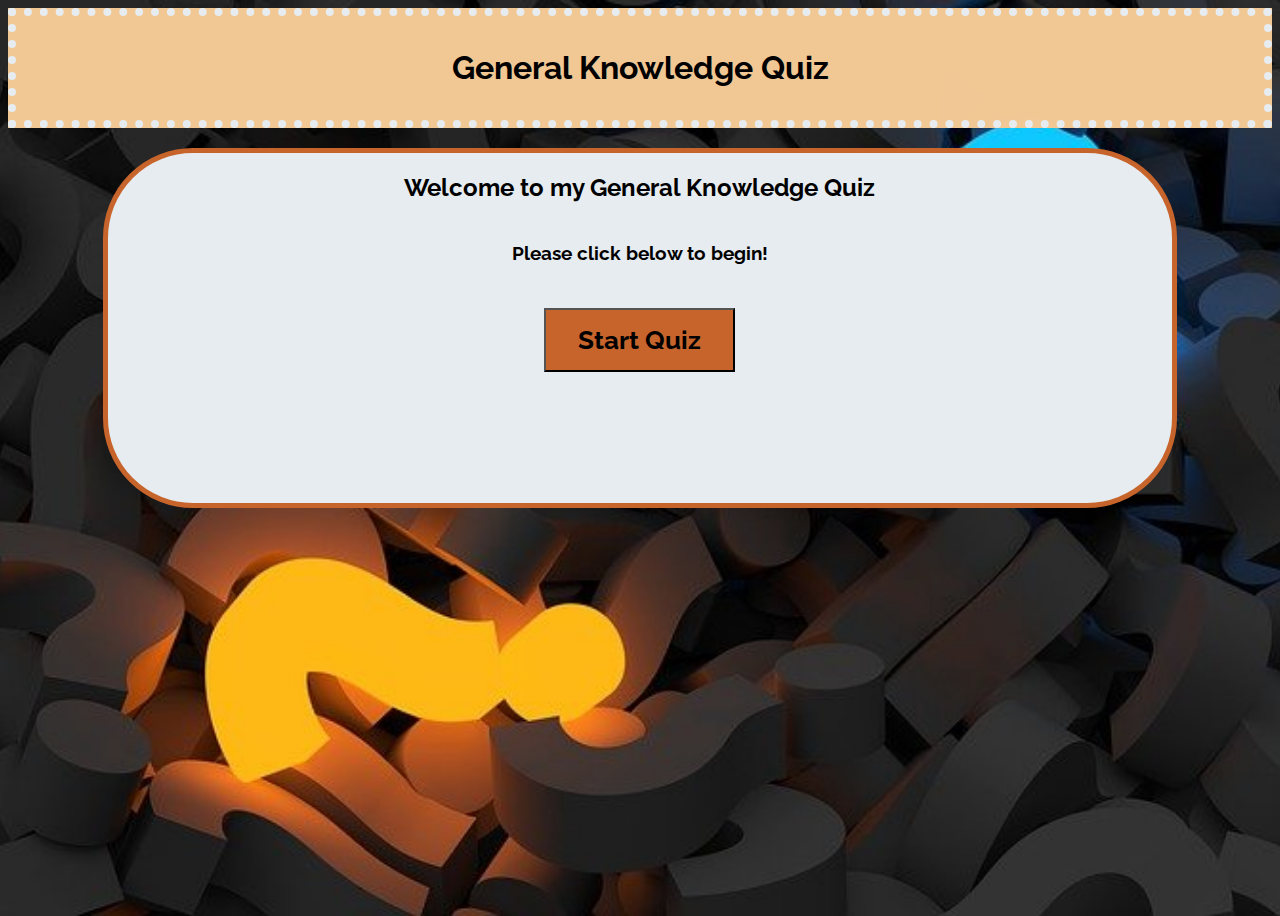
<file: index.html>
<!DOCTYPE html>
<html lang="en">
<head>
    <meta charset="UTF-8">
    <meta http-equiv="X-UA-Compatible" content="IE=edge">
    <meta name="viewport" content="width=device-width, initial-scale=1.0">
    <meta name="description" content="General Knowledge Quiz">
    <meta name="keywords" content="quiz, general knowledge, pub quiz, game">

    <!-- Favicon, Font Awesome and Google Fonts -->
    <link rel="stylesheet" href="https://use.fontawesome.com/releases/v5.7.2/css/all.css"
    integrity="sha384-fnmOCqbTlWIlj8LyTjo7mOUStjsKC4pOpQbqyi7RrhN7udi9RwhKkMHpvLbHG9Sr" crossorigin="anonymous">
    <link href="https://fonts.googleapis.com/css?family=Raleway%7CRighteous" rel="stylesheet">
    <link rel='shortcut icon' type='image/x-icon' href='android-chrome-192x192.png' />
    
    <link rel="stylesheet" href="assets/css/styleindex.css">

    <title>General Knowledge Quiz</title>
</head>

<body>
    <div id="heading">
        <h1>General Knowledge Quiz</h1>
    </div>

    <!-- This will be the only div on the page; it will contain a welcome message and a button to take user to main quiz page -->
    <div id="quiz-area">
        <h2>Welcome to my General Knowledge Quiz</h2>
        <h3>Please click below to begin!</h3>
        <div>
            <!-- https://stackoverflow.com/questions/2906582/how-to-create-an-html-button-that-acts-like-a-link -->
            <form action="quiz.html">
                <button type="submit" id="start-button" aria-label="start">Start Quiz</button>
            </form>
        </div>
    </div> 
</body>

</html>
</file>
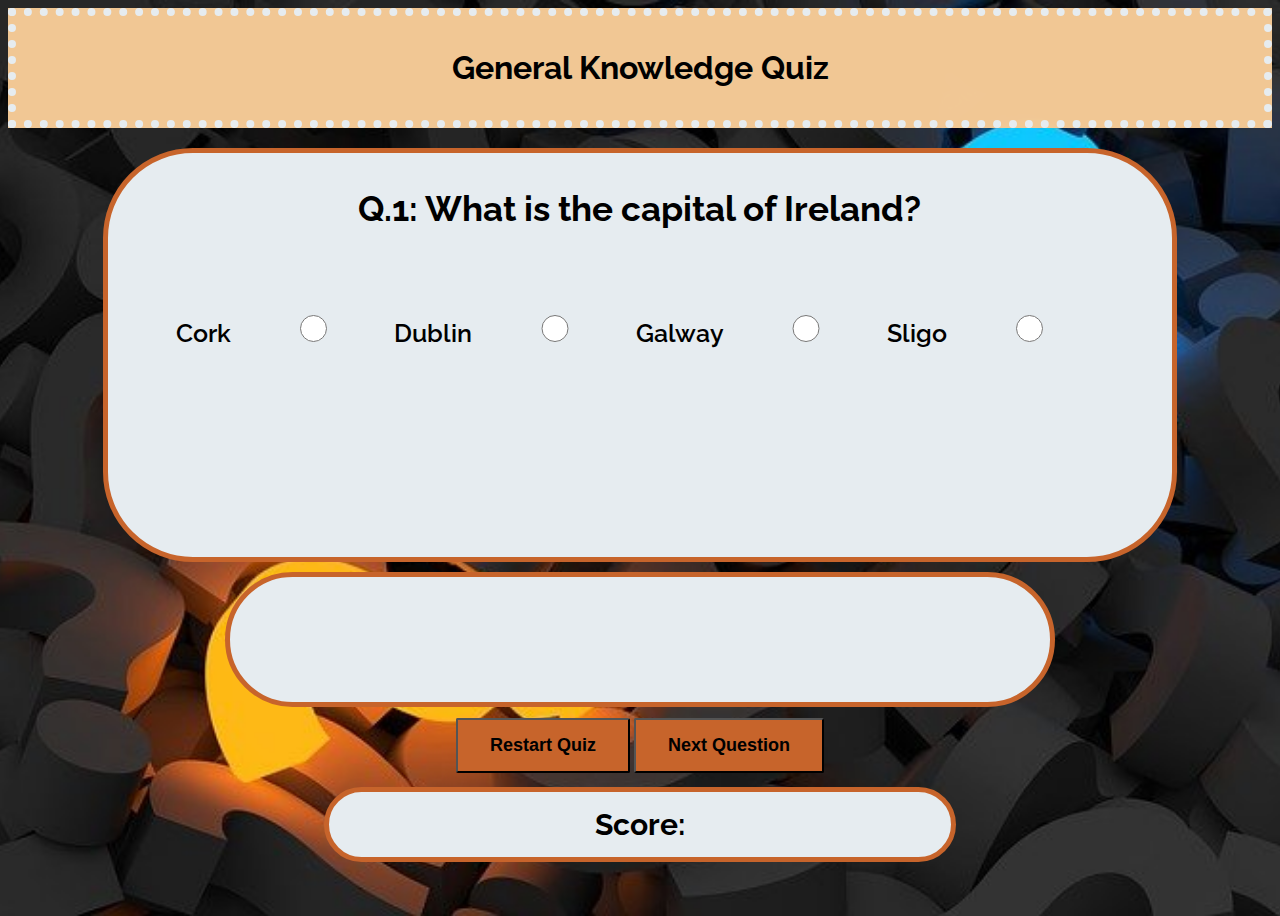
<file: quiz.html>
<!DOCTYPE html>
<html lang="en">
<head>
    <meta charset="UTF-8">
    <meta http-equiv="X-UA-Compatible" content="IE=edge">
    <meta name="viewport" content="width=device-width, initial-scale=1.0">
    <meta name="description" content="General Knowledge Quiz">
    <meta name="keywords" content="quiz, general knowledge, pub quiz, game">

    <!-- Favicon, Font Awesome and Google Fonts -->
    <link rel="stylesheet" href="https://use.fontawesome.com/releases/v5.7.2/css/all.css"
    integrity="sha384-fnmOCqbTlWIlj8LyTjo7mOUStjsKC4pOpQbqyi7RrhN7udi9RwhKkMHpvLbHG9Sr" crossorigin="anonymous">
    <link href="https://fonts.googleapis.com/css?family=Raleway%7CRighteous" rel="stylesheet">
    <link rel='shortcut icon' type='image/x-icon' href='android-chrome-192x192.png' />

    <link rel="stylesheet" href="assets/css/stylequiz.css">

    <title>General Knowledge Quiz</title>
</head>

<body>
    <div id="heading">
        <h1>General Knowledge Quiz</h1>
    </div>

    <!-- Quiz Area which contains question display, answer select div and feedback div -->
    <div id="quiz-area">
        <p id="question"></p>
    
        <div id="answer-select">
            <label for="opt1"></label>
            <input class="answer-option" type="radio" name="option1" id="opt1" value="Cork">
            <label for="opt2"></label>
            <input class="answer-option" type="radio" name="option2" id="opt2" value="Dublin">
            <label for="opt3"></label>
            <input class="answer-option" type="radio" name="option3" id="opt3" value="Galway">
            <label for="opt4"></label>
            <input class="answer-option" type="radio" name="option4" id="opt4" value="Sligo">
            
            <div id="feedback-div">
                <p id="feedback"></p>
            </div>
        </div>
    </div> 

    <!-- Area where icons are. Background color changes to green for correct answer and red for incorrect -->
    <div id="icon-area">
        <i class="fas fa-check-circle" id="correct"></i>
        <i class="fas fa-times-circle" id="incorrect"></i>
    </div>

    <!-- Area that contains both buttons for quiz navigation -->
    <div id="button-div">
        <button id="restart-button" aria-label="restart">Restart Quiz</button>
        <button id="next-button" aria-label="next">Next Question</button>
    </div> 

    <!-- Running score is displayed here -->
    <div id="score-div">
        <p id="score">Score:</p>
    </div>

    <script src="assets/js/script.js"></script>
</body>

</html>
</file>
<file: assets/css/styleindex.css>
/* -------------- BODY, HEADINGS AND PSEUDO CLASSES FOR START BUTTON ----------------- */
body {
    background-color: #b7cad1;
    font-family: "Raleway", sans-serif;
    text-align: center;
    background: url('../media/question-mark.jpg') no-repeat center top;
    background-size: cover;
    height: 100vh;
    padding: 0%;
}

#heading {
    background-color: rgba(243, 201, 149, 0.993);
    border: #E6ECF0 dotted 8px;
    text-align: center;
    font-size: 1.0rem;
    padding: 0.75rem;
    margin-bottom: 20px;
}

h3 {
    margin-top: 40px;
}

#start-button {
    margin: 0 auto;
    padding: 15px 32px 15px 32px;
    margin-top: 25px;
    font-size: 190px;
    font-size: 160%;
    text-decoration: none;
    color: black;
    background-color: rgb(199, 100, 43);;
    font-weight: bold;
    font-family: "Raleway", sans-serif;
}

#start-button:hover {
    background-color: rgba(243, 201, 149, 0.993); 
    border-color: black;
    border-radius: 10px;  
}

/* -------------- QUESTION DISPLAY AND ANSWER OPTIONS AREA ----------------- */

/* Quiz Area which contains question display, answer select div and feedback div */
#quiz-area {
    margin-top: 20px;
    background-color: #E6ECF0;
    box-sizing: border-box;
    border: rgb(199, 100, 43) solid 5px;
    border-radius: 10vmin;
    width: 85%;
    height: 40vh;
    margin-left: auto;
    margin-right: auto;
}

/* -------------- MEDIA QUERIES----------------- */

@media screen and (max-width: 1200px) {

    #quiz-area {
    margin-top: 2px;
    border-radius: 10vmin;
    box-sizing: border-box;
    width: 85%;
    height: 45vh;
    margin-left: auto;
    margin-right: auto;
    }
}

@media screen and (max-width: 850px) {

    #quiz-area {
    margin-top: 2px;
    box-sizing: border-box;
    border-radius: 10vmin;
    width: 85%;
    height: 40vh;
    margin-left: auto;
    margin-right: auto;
    padding-bottom: 4%;
    }
}

@media screen and (max-width: 500px) {

    #quiz-area {
    margin-top: 2px;
    box-sizing: border-box;
    border-radius: 10vmin;
    width: 85%;
    height: 40vh;
    margin-left: auto;
    margin-right: auto;
    padding-bottom: 4%;
    }
    
    h3 {
    margin-top: 40px;
    }
    
    #start-button {
    margin: 0 auto;
    margin-top: 25px;
    font-size: 140px;
    font-size: 110%;
    }
}

@media screen and (max-width: 320px) {

    #quiz-area {
    margin-top: 2px;
    box-sizing: border-box;
    border-radius: 10vmin;
    width: 85%;
    height: 40vh;
    margin-left: auto;
    margin-right: auto;
    padding-bottom: 4%;
    }
        
    h3 {
    margin-top: 40px;
    }

    #start-button {
    margin: 0 auto;
    padding: 15px 32px 15px 32px;
    margin-top: 5px;
    font-size: 140px;
    font-size: 100%;
    }
}
</file>
<file: assets/css/stylequiz.css>
/* -------------- BODY, HEADINGS AND PSEUDO CLASSES FOR NEXT QUESTION AND RESTART BUTTONS ----------------- */
body {
    background-color: #b7cad1;
    font-family: "Raleway", sans-serif;
    text-align: center;
    background: url('../media/question-mark.jpg') no-repeat center top;
    background-size: cover;
    height: 100vh;
    padding: 0%;
}

#heading {
    background-color: rgba(243, 201, 149, 0.993);
    border: #E6ECF0 dotted 8px;
    text-align: center;
    font-size: 1.0rem;
    padding: 0.75rem;
    margin-bottom: 20px;
}

h3 {
    margin-top: 40px;
}

#start-button {
    margin: 0 auto;
    padding: 15px 32px 15px 32px;
    margin-top: 25px;
    font-size: 190px;
    font-size: 160%;
    text-decoration: none;
    color: black;
    background-color: rgb(199, 100, 43);;
    font-weight: bold;
    font-family: "Raleway", sans-serif;
}

#start-button:hover {
    background-color: rgba(243, 201, 149, 0.993); 
    border-color:black;
    border-radius: 10px;  
}

#next-button:hover {
    background-color: #E6ECF0;
    border-color: black;
    border-radius: 10px;
}

#restart-button:hover {
    background-color: #E6ECF0;
    border-color: black;
    border-radius: 10px;
}

/* -------------- QUESTION DISPLAY AND ANSWER OPTIONS AREA ----------------- */

/* Quiz Area which contains question display, answer select div and feedback div */
#quiz-area {
    margin-top: 20px;
    background-color: #E6ECF0;
    box-sizing: border-box;
    border: rgb(199, 100, 43) solid 5px;
    border-radius: 10vmin;
    width: 85%;
    height: 45vh;
    margin-left: auto;
    margin-right: auto;
}

/* Where quiz questions will be displayed */
#question {
    text-align: center;
    font-weight: bolder;
    font-size: 35px;
}

/* Where answer options will be displayed */
#answer-select {
    height: 200px;
    width: 95%;
    margin-left: 5%;
    padding-top: 2rem;
    text-align: center;
    font-weight: 600;
    font-size: 20px;
    white-space: nowrap;
}

/* the radio buttons that need to be selected to register an answer */
.answer-option {
    height: 20%;
    width: 20%;
}

/* Feedback display : "Correct!" or "Incorrect" and Total Score */
#feedback {
    margin-left: -10%;
    position: relative;
    font-weight: bolder;
    font-size: 30px;
}

/* -------------- SCORE DISPLAY, ICON DISPLAY AND SCORE TRACKER AREA ----------------- */

/* Area where icons are displayed */
#icon-area {
    margin-top: 10px;
    background-color: #E6ECF0;
    box-sizing: border-box;
    border: rgb(199, 100, 43) solid 5px;
    border-radius: 10vmin;
    width: 85%;
    height: 15vh;
    max-width: 830px;
    margin-left: auto;
    margin-right: auto;
    padding: 1%;
}

/* icons to change colour according to user input matched against answer index in array */
#correct {
    margin: 2px 70px 2px 2px;
    font-size: 70px;
}

#incorrect {
    margin: 2px 2px 2px 70px;
    font-size: 70px;
}

/* area for buttons, next and restart */
#button-div {
    margin-top: 0.7%;
}

/* Next Question and Restart buttons */
#next-button {
    margin: 0 auto;
    margin-bottom: -18px;
    border-radius: 2px;
    padding: 15px 32px 15px 32px;
    font-size: 100%;
    background-color: rgb(199, 100, 43);
    font-size: large;
    font-weight: bold;
}

#restart-button {
    margin: 0 auto;
    margin-bottom: -18px;
    border-radius: 2px;
    padding: 15px 32px 15px 32px;
    font-size: 100%;
    background-color: rgb(199, 100, 43);
    font-size: large;
    font-weight: bold;
}

/* Where running score is displayed */
#score {
    position: relative;
    align-content: center;
    margin-left: 25%;
    margin-right: 25%;
    margin-bottom: 7%;
    font-size: 30px;
    font-weight: bold;
    box-sizing: border-box;
    border: rgb(199, 100, 43) solid 5px;
    background:#E6ECF0;
    border-radius: 10vmin;
    padding: 10px;
}

/* -------------- MEDIA QUERIES----------------- */

@media screen and (max-width: 1440px) {

    #quiz-area {
    margin-top: 2px;
    border-radius: 10vmin;
    box-sizing: border-box;
    width: 85%;
    height: 46vh;
    margin-left: auto;
    margin-right: auto;
    }

    #question {
    text-align: center;
    font-weight: bolder;
    font-size: 35px;
    }

    #answer-select {
    height: 180px;
    width: 90%;
    margin: auto;
    padding-top: 3rem;
    text-align: center;
    font-weight: 600;
    font-size: 25px;
    white-space: nowrap;
    }

    .answer-option {
    height: 15%;
    width: 15%;
    }

    #feedback {
    margin: auto;
    margin-top: 55px;
    position: relative;
    font-size: 25px;
    }

    #icon-area {
    border-radius: 10vmin;
    width: 75%;
    height: 15vh;
    box-sizing: border-box;
    margin-left: auto;
    margin-right: auto;
    padding: 1%;
    }

    #correct {
    margin: 5px 70px 2px 2px;
    font-size: 70px;
    }

    #incorrect {
    margin: 5px 2px 2px 70px;
    font-size: 70px;
    }

    #button-div {
    margin: 1%;
    }

    #next-button {
    position: relative;
    top: -0.10rem;
    border-radius: 2px;
    padding: 15px 32px 15px 32px;
    }

    #restart-button {
    position: relative;
    top: -0.10rem;
    border-radius: 2px;
    padding: 15px 32px 15px 32px;
    }

    #score {
    position: relative;
    align-content: center;
    margin-left: 25%;
    margin-right: 25%;
    margin-bottom: 7%;
    box-sizing: border-box;
    border-radius: 10vmin;
    padding: 15px;
    }
}

@media screen and (max-width: 1024px) {

    body {
    background: url('../media/question-mark.jpg') center;
    background-size: cover;
    height: 100vh;
    padding: 0%;
    object-fit: cover;
    }

    #quiz-area {
    margin-top: 2px;
    border-radius: 10vmin;
    box-sizing: border-box;
    width: 85%;
    height: 55vh;
    margin-left: auto;
    margin-right: auto;
    }
    
    #question {
    text-align: center;
    font-weight: bolder;
    font-size: 32px;
    }

    #answer-select {
    height: 180px;
    width: 90%;
    margin: auto;
    padding-top: 2rem;
    text-align: center;
    font-weight: 600;
    font-size: 20px;
    white-space: nowrap;
    }
    
    .answer-option {
    height: 15%;
    width: 15%;
    }

    #feedback {
    margin: auto;
    margin-top: 55px;
    position: relative;
    font-size: 25px;
    }

    #icon-area {
    border-radius: 10vmin;
    width: 65%;
    height: 18vh;
    box-sizing: border-box;
    margin-left: auto;
    margin-right: auto;
    padding: 1%;
    }

    #correct {
    margin: 20px 70px 2px 2px;
    font-size: 60px;
    }

    #incorrect {
    margin: 20px 2px 2px 70px;
    font-size: 60px;
    }

    #button-div {
    margin: 1%;
    }

    #next-button {
    position: relative;
    top: .10rem;
    border-radius: 2px;
    padding: 15px 32px 15px 32px;
    }

    #restart-button {
    position: relative;
    top: .10rem;
    border-radius: 2px;
    padding: 15px 32px 15px 32px;
    }

    #score {
    position: relative;
    align-content: center;
    margin-left: 25%;
    margin-right: 25%;
    margin-bottom: 7%;
    box-sizing: border-box;
    border-radius: 10vmin;
    padding: 10px;
    }
}

@media screen and (max-width: 992px) {

    #quiz-area {
    margin-top: 2px;
    box-sizing: border-box;
    border-radius: 10vmin;
    width: 85%;
    height: 45vh;
    margin-left: auto;
    margin-right: auto;
    padding-bottom: 4%;
    }

    #question {
    text-align: center;
    font-weight: bolder;
    font-size: 25px;
    }

    #answer-select {
    height: 180px;
    width: 100%;
    margin: auto;
    font-weight: 600;
    padding-top: 1.5rem;
    font-size: 22px;
    white-space: nowrap;
    }
    
    .answer-option {
    height: 10%;
    width: 5%;
    }
    
    #feedback {
    margin-left: -5%;
    position: relative;
    font-weight: bolder;
    font-size: 22px;
    }

    #icon-area {
    border-radius: 10vmin;
    width: 65%;
    margin-left: 18%;
    height: 15vh;
    box-sizing: border-box;
    padding: 1%;
    }
    
    #correct {
    margin: 8px 70px 2px 2px;
    font-size: 60px;
    }
    
    #incorrect {   
    margin: 8px 2px 2px 70px;
    font-size: 60px;
    }
    
    #button-div {
    margin: 1%;
    }
    
    #next-button {
    position: relative;
    top: .05rem;
    border-radius: 2px;
    padding: 15px 32px 15px 32px;
    }
    
    #restart-button {
    position: relative;
    top: .05rem;
    border-radius: 2px;
    padding: 15px 32px 15px 32px;
    }
    
    #score {
    position: relative;
    align-content: center;
    margin-left: 25%;
    margin-right: 25%;
    margin-bottom: 7%;
    box-sizing: border-box;
    border-radius: 10vmin;
    padding: 10px;
    }
}

@media screen and (max-width: 576px) {

    #quiz-area {
    margin-top: 2px;
    box-sizing: border-box;
    border-radius: 10vmin;
    width: 85%;
    height: 34vh;
    margin-left: auto;
    margin-right: auto;
    padding-bottom: 4%;
    }

    #question {
    text-align: center;
    font-weight: bolder;
    font-size: 16px;
    }  

    #answer-select {
    height: 180px;
    width: 90%;
    margin: auto;
    font-weight: 600;
    padding-top: 1.5rem;
    font-size: 15px;
    white-space: nowrap;
    }
                          
    .answer-option {
    height: 10%;
    width: 5%;
    }
                
    #feedback {
    margin-left: -2%;
    position: relative;
    font-weight: bolder;
    font-size: 18px;
    }
            
    #icon-area {
    border-radius: 10vmin;
    width: 65%;
    height: 20vh;
    margin-left: 17%;
    box-sizing: border-box;
    padding: 1%;
    }

    #correct {
    margin: 30px 32px 2px 2px;
    font-size: 60px;
    }
                
    #incorrect {
    margin: 30px 2px 2px 32px;
    font-size: 60px;
    }

    #button-div {
    margin: 1%;
    }

    #next-button {
    position: relative;
    top: 0.25rem;
    border-radius: 2px;
    padding: 15px 12px 15px 12px;
    font-size: small;
    }
        
    #restart-button {
    position: relative;
    top: 0.25rem;
    border-radius: 2px;
    padding: 15px 12px 15px 12px;
    font-size: small;
    }
                
    #score {
    position: relative;
    align-content: center;
    margin-left: 25%;
    margin-right: 25%;
    margin-bottom: 7%;
    box-sizing: border-box;
    border-radius: 10vmin;
    padding: 10px;
    }
}

@media screen and (max-width: 375px) {

    #quiz-area {
    margin-top: 2px;
    box-sizing: border-box;
    border-radius: 10vmin;
    width: 85%;
    height: 30vh;
    margin-left: auto;
    margin-right: auto;
    padding-bottom: 4%;
    }

    #question {
    text-align: center;
    font-weight: bolder;
    font-size: 14px;
    }  
        
    #answer-select {
    height: 180px;
    width: 90%;
    margin: auto;
    font-weight: 600;
    padding-top: 0.05rem;
    padding-bottom: 0.10rem;
    font-size: 12px;
    white-space: nowrap;
    }
                                            
    #feedback {
    margin-left: -2%;
    position: relative;
    font-weight: bolder;
    font-size: 14px;
    }

    #icon-area {
    border-radius: 10vmin;
    width: 65%;
    height: 16vh;
    margin-left: 18%;
    box-sizing: border-box;
    padding: 1%;
    }

    #correct {
    margin: 25px 25px 2px 2px;
    font-size: 50px;
    }
                    
    #incorrect {
    margin: 25px 2px 2px 25px;
    font-size: 50px;
    }

    #next-button {
    position: relative;
    top: .50rem;
    border-radius: 2px;
    padding: 8px 2px 8px 2px;
    font-size: small;
    }
    
    #restart-button {
    position: relative;
    top: .50rem;
    border-radius: 2px;
    padding: 8px 2px 8px 2px;
    font-size: small;
    }

    #score {
    position: relative;
    align-content: center;
    margin-left: 25%;
    margin-right: 25%;
    box-sizing: border-box;
    border-radius: 5vmin;
    padding: 2.5px;
    }
}
</file>
